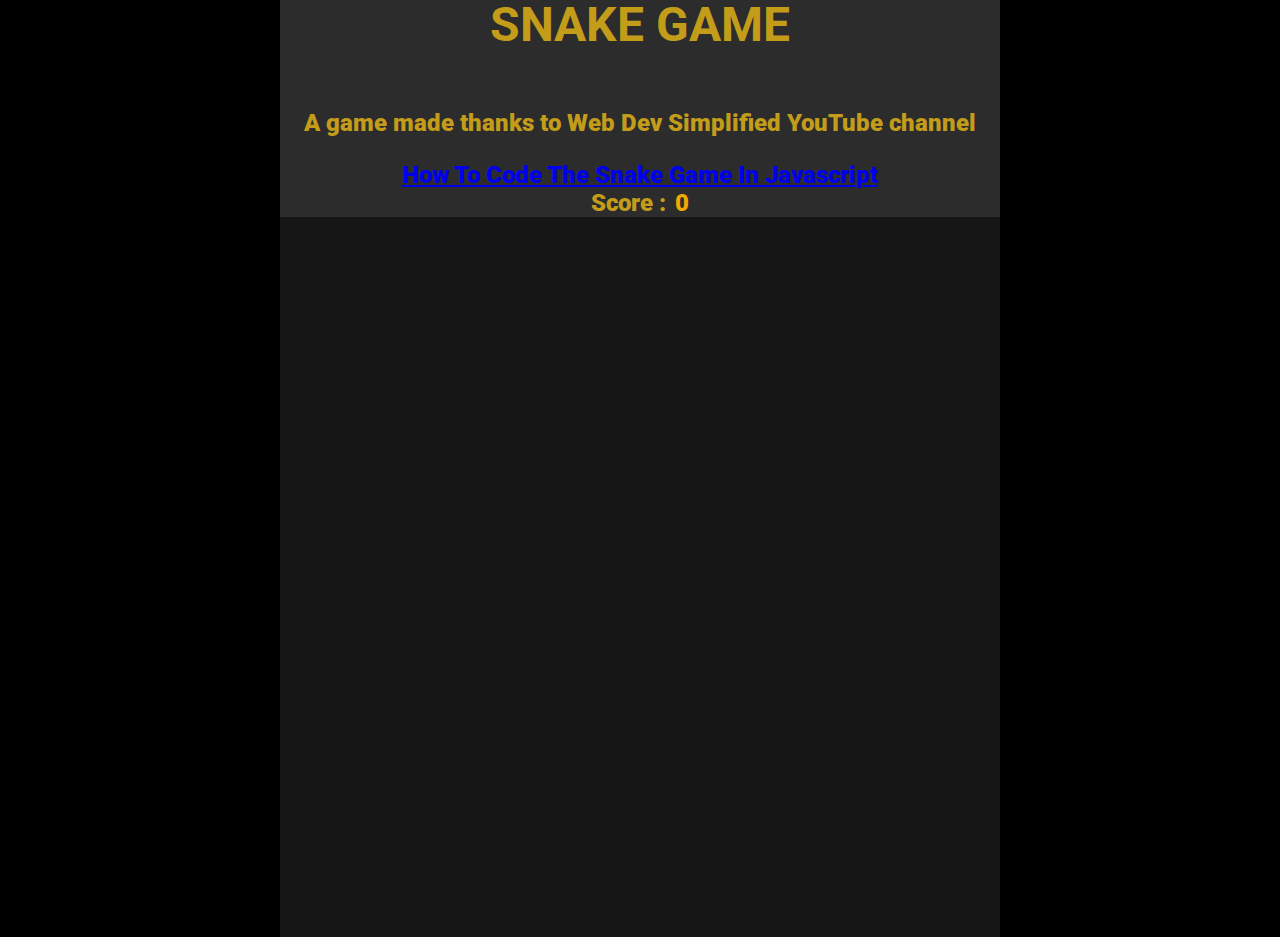
<file: snake_game.html>
<!DOCTYPE html>
<html lang="en">
    <head>
        <meta charset="UTF-8">
        <link rel="preconnect" href="https://fonts.googleapis.com">
        <link rel="preconnect" href="https://fonts.gstatic.com" crossorigin>
        <link href="https://fonts.googleapis.com/css2?family=Roboto&display=swap" rel="stylesheet">
        <link rel="icon" type="image/png" href="snake_js_icon.png">
        <link rel="stylesheet" href="style.css" type="text/css">
        <title>Snake.js</title>
        <script src="game.js" defer type="module"></script>
    </head>

    <body>
        <div id="container">
            <h1>SNAKE GAME</h1>
            <p>A game made thanks to Web Dev Simplified YouTube channel</p>
            <a href="https://www.youtube.com/watch?v=QTcIXok9wNY">How To Code The Snake Game In Javascript</a>
            <div id="subcontainer">
                <div style="align-items:flex-end;">Score :  </div>
                <div id="score" style="color:rgb(241, 169, 1) ; margin-left: 1vmin;">0</div>
            </div>
            <div id="game-board"></div>
        </div>
    </body>
</html>
</file>
<file: style.css>
@import url('https://fonts.googleapis.com/css2?family=Roboto&display=swap');

body {
    height: 100vh;
    width: 100vw;
    font-family: Roboto;
    font-weight:900;
    font-size:x-large;
    display: flex;
    justify-content: center;
    align-items: center;
    margin: 0;
    background-color: black;
}

#container {
    background-color:rgb(44, 44, 44);
    color:rgb(195, 156, 26);
    display:flex;
    align-items: center;
    flex-direction: column;
    margin-top: 10vmin;
    margin-bottom: 10vmin;
}

#subcontainer {
    display:flex;
    flex-direction:row;
}

#game-board {
    background-color: rgb(22, 22, 22);
    width: 80vmin;
    height: 80vmin;

    display: grid;
    grid-template-rows: repeat(21, 1fr);
    grid-template-columns: repeat(21, 1fr);

}
.border {
    background-color:rgb(105, 0, 0) ;
}
.snake {
    background-color: hsl(162, 70%, 30%);
    border: .25vmin solid rgb(12, 24, 21);
}
.food {
    background-color: rgb(192, 140, 17);
    border: .25vmin solid rgb(173, 78, 0);
}

.score {
    background: rgb(37, 37, 37);
}
</file>
